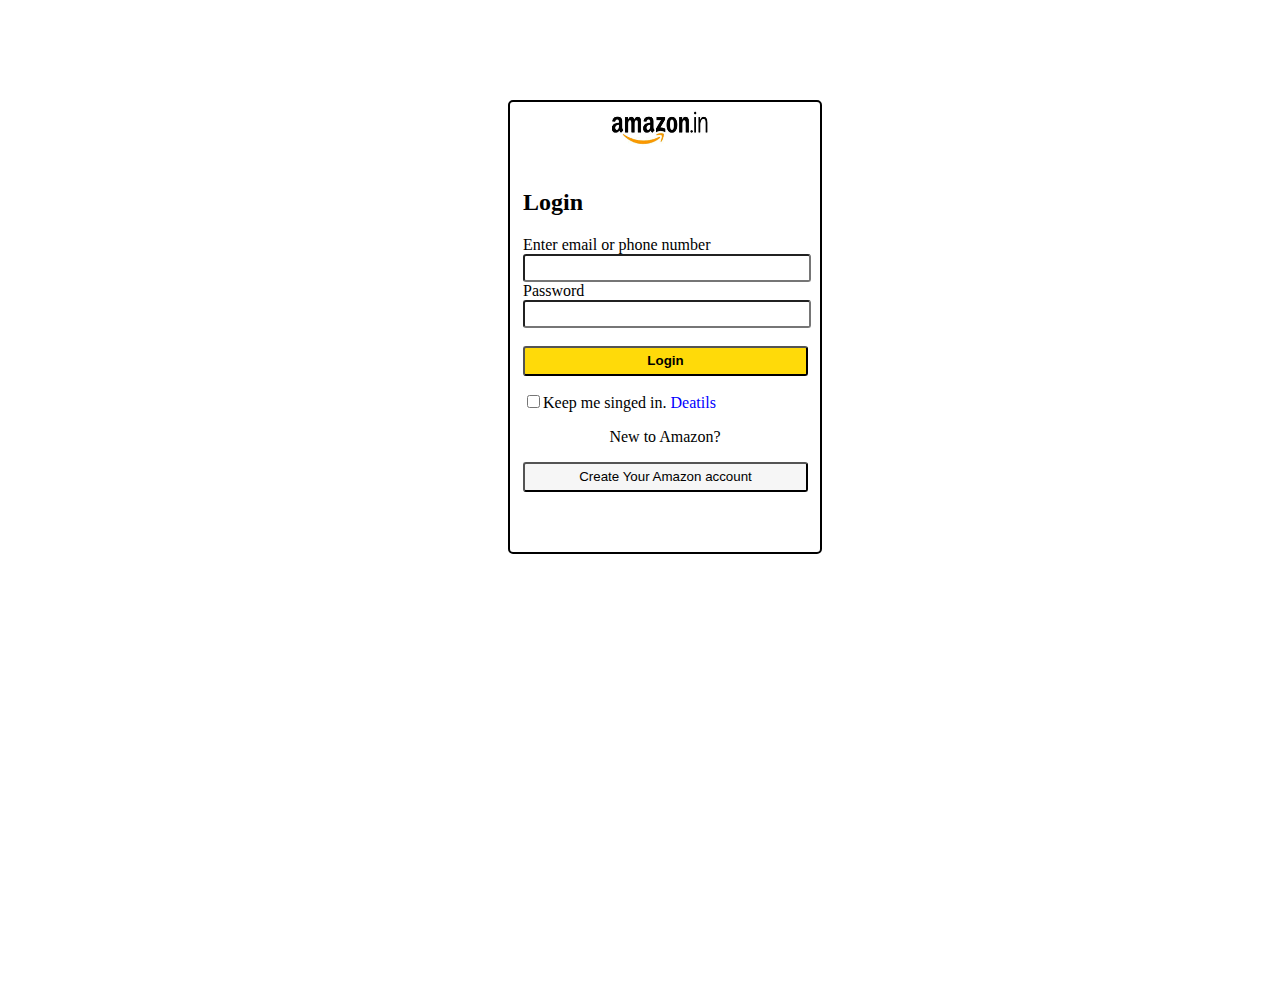
<file: index.html>
<!DOCTYPE html>
<html lang="en">
<head>
    <meta charset="UTF-8">
    <meta name="viewport" content="width=device-width, initial-scale=1.0">
    <title>Amazon login page</title>
    <style>
        body{
            margin-top: 100px;
            background-color: rgb(255, 255, 255);
            height: 100vh;
        }
        .main{
            background-color: rgb(255, 255, 255);
            border: 2px black solid;
            border-radius: 5px;
            width: 310px;
            height: 450px;
            margin-left: 500px;
        }
        .main .inner{
            background-color: rgb(255, 255, 255);
            padding: 13px;
        }
        .main .apt{
            border-radius: 3px;
            width: 280px;
            height: 22px;
        }
        .main .ppt{
            border-radius: 3px;
            width: 283px;
        }
        .main .lot{
            border-radius: 3px;
            width: 285px;
            height: 30px;
            font-weight:600;
            background-color: rgb(255, 218, 9);
        }
        .main .hht{
            border-radius: 3px;
            width: 285px;
            height: 30px;
            font-weight: 500;
            background-color: rgb(246, 246, 246);
        }
        .fft img{
            margin-left:100px;
            width: 100px;
            height: 50px;
        }

        .main .inner .xxt{
            text-align: center;
        }
    </style>
</head>
<body>

    <div class="main">
        <div class="fft">
            <img src="download.png" alt="">
        </div>
            <div class="inner">
                <h2>Login</h2>
            <label for="email">Enter email or phone number</label>
            <input type="text " id="email" class="apt"><br>
            <label for="password">Password</label><br>
            <input type="password" id="password"  class="apt"><br><br>
            <button  class="ppt lot">Login</button><br>
            <p><input type="checkbox">Keep me singed in. <span style="color: blue;">Deatils</span></p>
            <!-- <span> <hr> </span>--><p class="xxt">New to Amazon?</p> 
            <button  class="ppt hht">Create Your Amazon account</button>
            </div>
    </div>
</body>
</html>
</file>
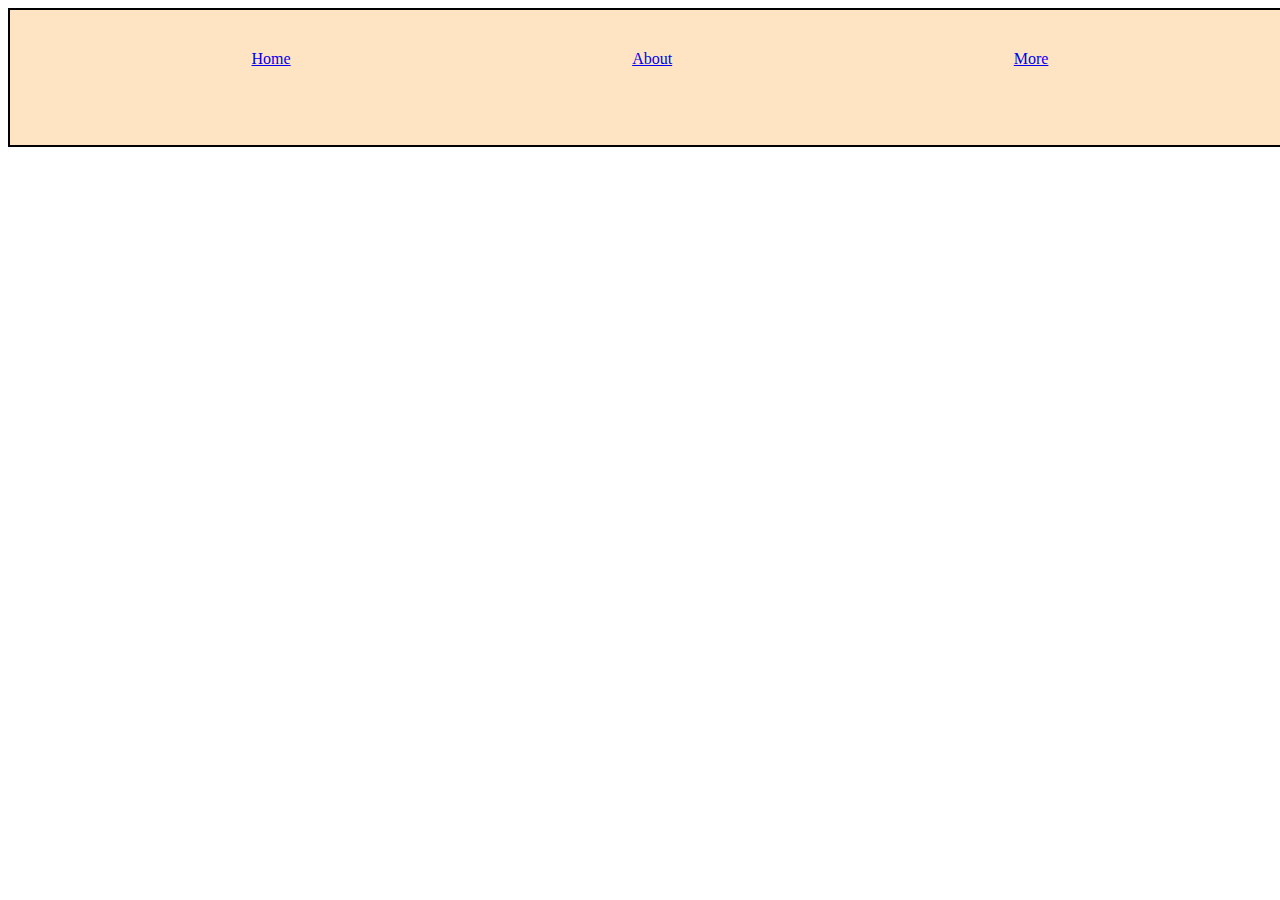
<file: time.html>
<!DOCTYPE html>
<html lang="en">
<head>
    <meta charset="UTF-8">
    <meta name="viewport" content="width=device-width, initial-scale=1.0">
    <title>Document</title>
    <link rel="stylesheet" href="time.css">
</head>
<body>
    <div class="divi">
        <a href="#">Home</a>
        <a href="#">About</a>
        <a href="#">More</a>
    </div>
</body>
</html>
</file>
<file: time.css>
.divi{
    height: 15vh;
    width: 100vw;
    border: 2px solid black;
    background-color: bisque;
    display: flex;
    position: relative;
    
    text-align: center;
    justify-content: space-evenly;
    
}
a{
    padding-left: 100px;
    margin-top: 40px;
    padding-right:100px ;
    
}
a::after{
    content: " ";
    background-color: blue;
    
    left: 0;
    position: absolute;
    bottom: 0;
    width: 0px;
    transition: width 1s ease;
    height: 10px;
}
a:hover::after{
    width: 100%;
}
a:hover{
    color: rgb(8, 8, 132);
}
</file>
